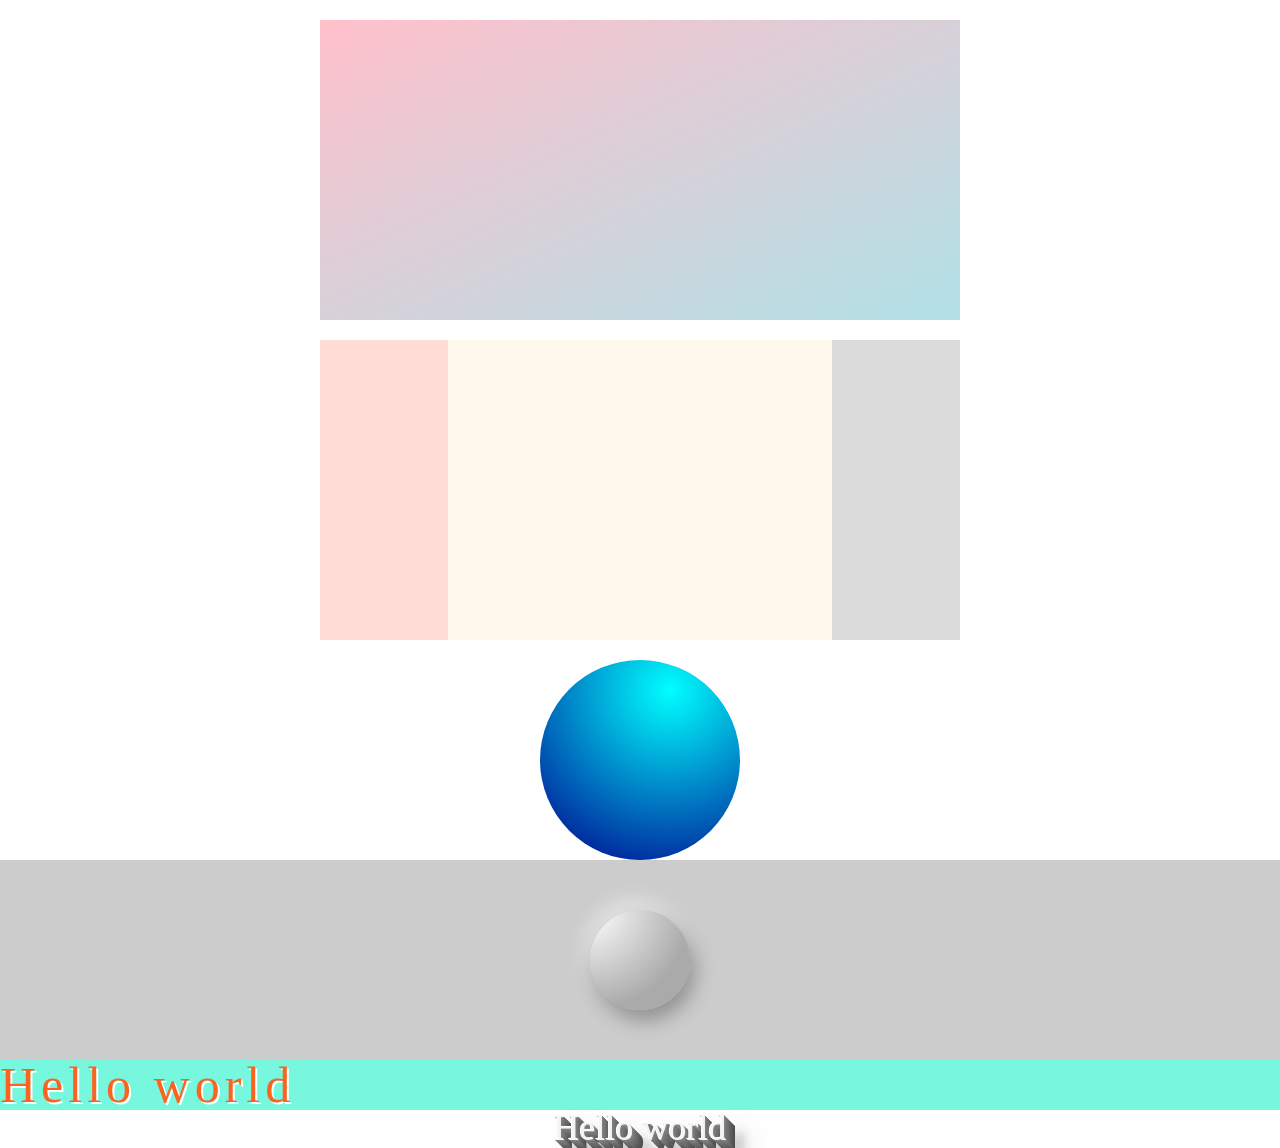
<file: animation/index.html>
<!DOCTYPE html>
<html lang="en">
<head>
    <meta charset="UTF-8">
    <meta http-equiv="X-UA-Compatible" content="IE=edge">
    <meta name="viewport" content="width=device-width, initial-scale=1.0">

    <title>Grids</title>
  
    <link rel="stylesheet" href="css/reset.css">  
    <link rel="stylesheet" href="css/style.css">
   
</head>
<body>
   <div class="linear-1"></div>
   <div class="linear-2"></div>
   <div class="radial-1"></div>
   <div class="radial-2"></div>
   <div class="wrap"><div class="button"></div></div>
   <div class="tshadow-1">Hello world</div>
   <div class="tshadow-2">Hello world</div>
</body>
</html>
</file>
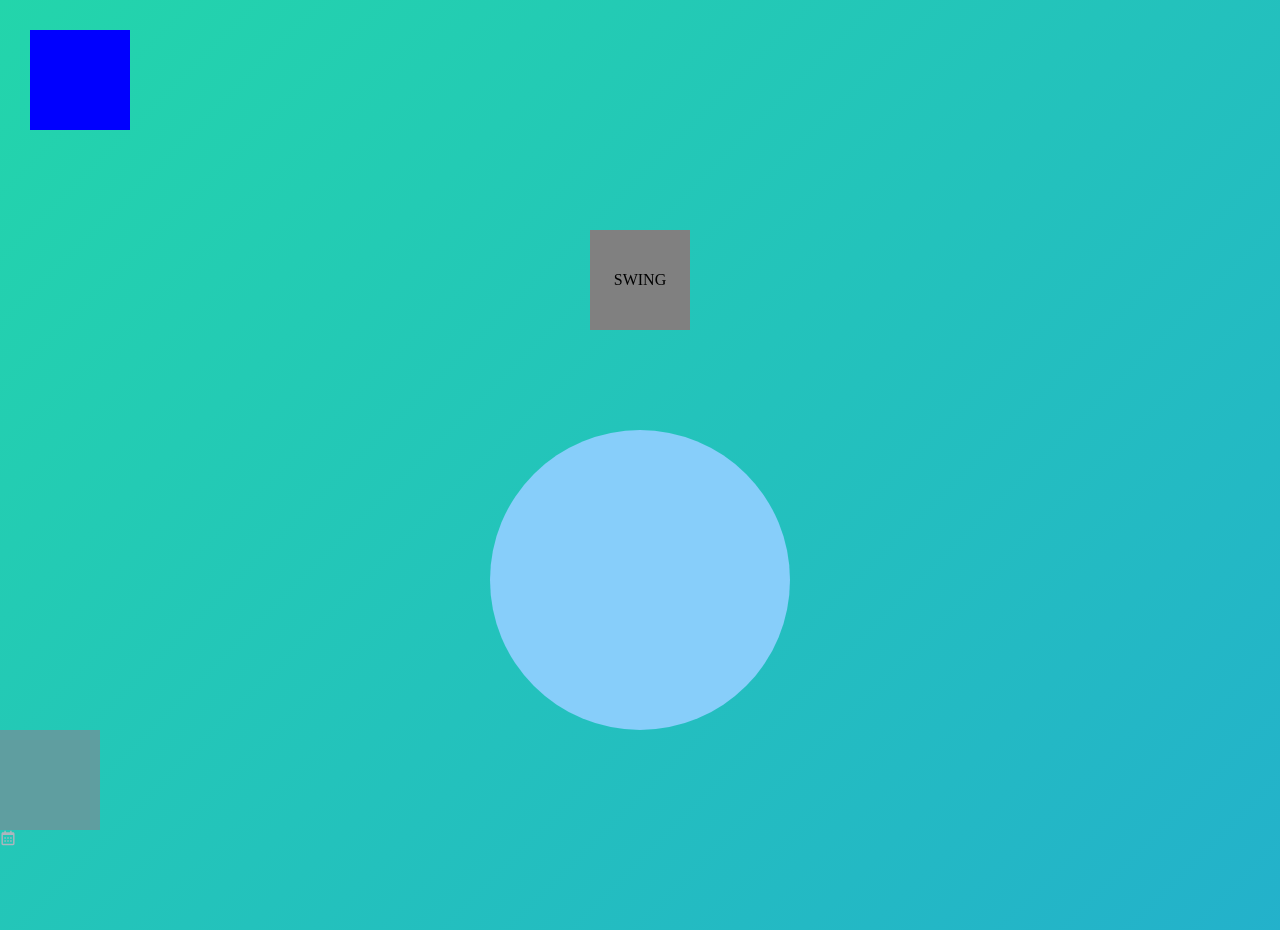
<file: animation/transition.html>
<!DOCTYPE html>
<html lang="en">
<head>
    <meta charset="UTF-8">
    <meta http-equiv="X-UA-Compatible" content="IE=edge">
    <meta name="viewport" content="width=device-width, initial-scale=1.0">
    <link rel="stylesheet" href="css/reset.css">  
    <link rel="stylesheet" href="css/transition.css">  
    <meta name="viewport" content="width=device-width, initial-scale=1.0">
    <title>Document</title>
    <style>
        svg {
            fill: #ADB5BD;
        }
        svg:hover {
            fill: red
        }
    </style>
</head>
<body>
    <div class="rect"></div>
    <div class="swing">SWING</div>
    <div class="color-circle"></div>
    <div class="block"></div>
    <div><svg width="16px" height="16px" viewBox="0 0 16 16" version="1.1" xmlns:xlink="http://www.w3.org/1999/xlink" xmlns="http://www.w3.org/2000/svg">
        <g id="chevron">
          <path d="M11.6364 14.5455L1.45455 14.5455C0.652364 14.5455 0 13.8931 0 13.0909L0 2.90909C0 2.10691 0.652364 1.45455 1.45455 1.45455L2.90909 1.45455L2.90909 0L4.36364 0L4.36364 1.45455L8.72727 1.45455L8.72727 0L10.1818 0L10.1818 1.45455L11.6364 1.45455C12.4385 1.45455 13.0909 2.10691 13.0909 2.90909L13.0909 13.0909C13.0909 13.8931 12.4385 14.5455 11.6364 14.5455ZM11.6371 13.0909L11.6364 4.36364L1.45455 4.36364L1.45455 13.0909L11.6371 13.0909ZM4.36364 6.54545L2.90909 6.54545L2.90909 8L4.36364 8L4.36364 6.54545ZM7.27273 6.54545L5.81818 6.54545L5.81818 8L7.27273 8L7.27273 6.54545ZM10.1818 6.54545L8.72727 6.54545L8.72727 8L10.1818 8L10.1818 6.54545ZM4.36364 9.45455L2.90909 9.45455L2.90909 10.9091L4.36364 10.9091L4.36364 9.45455ZM7.27273 9.45455L5.81818 9.45455L5.81818 10.9091L7.27273 10.9091L7.27273 9.45455ZM10.1818 9.45455L8.72727 9.45455L8.72727 10.9091L10.1818 10.9091L10.1818 9.45455Z" transform="translate(1.4545455 0.72727275)" id="icon_color" fill-rule="evenodd" stroke="none" />
        </g>
      </svg></div>
</body>
</html>
</file>
<file: animation/css/style.css>
* {
    padding: 0;
    margin: 0;
    box-sizing: border-box;
    transition: none;
}
html, body {
    height: 100%;
}

.linear-1, .linear-2 {
    width: 50%;
    height: 300px;
    margin: 20px auto;
}
.linear-1 {
    background: linear-gradient(to top left, powderblue, pink);
}
.linear-2 {
    background: linear-gradient(to top, #E4AF9D 20%, #E4E4D8 50%, #A19887 80%); 
    /*точки остановки, указывается начальная точка*/
    /* Для четкого распределения цветных полос каждый последующий цвет нужно начинать с точки остановки предыдущего цвета: */
    background: linear-gradient(to right, #FFDDD6 20%, #FFF9ED 20%, #FFF9ED 80%, #DBDBDB 80%);
}
/* radial-gradient(форма градиента / размер / позиция центра, первый цвет, второй цвет и т.д.); */
.radial-1 {
    width: 200px;
height: 200px;
border-radius: 50%;
margin: 0 auto;
background: radial-gradient(circle at 65% 15%, aqua, darkblue);
}
.wrap {
    height: 200px;
    padding: 50px 0;
    background: #cccccc;
}
.button {
    width: 100px;
    height: 100px;
    border-radius: 50%;
    margin: 0 auto; 
    background: radial-gradient(farthest-side ellipse at top left, white, #aaaaaa);
    box-shadow: 5px 10px 20px rgba(0,0,0,0.3), -5px -10px 20px rgba(255,255,255,0.5);
}


/*text-shadow: смещениеПоГоризонтали смещениеПоВертикали РадиусРазмытия ЦветТени*/
.tshadow-1 {
    background: #77F7DE;
    color: #FB631E;
    letter-spacing: .1em;
    text-shadow: 2px 2px white;
    font-size: 50px;
}
.tshadow-2 {
    text-align: center;
    font-size: 36px;
    color: #f4f4f4;
    text-shadow: -1px -1px white, 1px 1px gray, 2px 2px #7a7a7a, 3px 3px #757575, 4px 4px #707070, 5px 5px #6b6b6b, 6px 6px #666666, 7px 7px #616161, 8px 8px #5c5c5c, 9px 9px #575757, 10px 10px #525252, 11px 11px #4d4d4d, 18px 18px 30px rgba(0, 0, 0, .4), 18px 18px 10px rgba(0, 0, 0, .4);
}
</file>
<file: animation/css/transition.css>
* {
    padding: 0;
    margin: 0;
    box-sizing: border-box;
}
html, body {
    height: 100%;
}

body {
	background: linear-gradient(-45deg, #ee7752, #e73c7e, #23a6d5, #23d5ab);
	background-size: 400% 400%;
	animation: gradient 15s ease infinite; /*infinite - бесконечная анимация*/
    height: 100%;
}

/* animation: animation-name animation-duration animation-timing-function animation-delay animation-iteration-count animation-direction; */
/* animation-name -  название анимации
animation-duration - продолжительность одного цикла анимации
animation-timing-function - как будет развиваться анимация между каждой парой ключевых кадров (функция)
animation-delay - задержка анимации
animation-iteration-count  - указывает, сколько раз проигрывается цикл анимации
animation-direction - определяет, должна ли анимация воспроизводиться в обратном порядке в некоторых или во всех циклах
*/



@keyframes gradient {
	0% {
		background-position: 0% 50%;
	}
	50% {
		background-position: 100% 50%;
	}
	100% {
		background-position: 0% 50%;
	}
}


.swing {
    width: 100px;
    height: 100px;
    margin: 100px auto;
    display: flex;
    justify-content: center;
    align-items: center;
    cursor: pointer;
    background-color: grey;

}
.swing:hover
{
        -webkit-animation: swing 1s ease;
        animation: swing 1s ease;
        -webkit-animation-iteration-count: 1;
        animation-iteration-count: 5;
}

/*keyframes устанавливает ключевые кадры при анимации элемента*/

@keyframes swing
{
    15%
    {
        -webkit-transform: translateX(7px);
        transform: translateX(7px);
    }
    30%
    {
        -webkit-transform: translateX(-7px);
        transform: translateX(-7px);
    }
    50%
    {
        -webkit-transform: translateX(5px);
        transform: translateX(5px);
    }
    65%
    {
        -webkit-transform: translateX(-5px);
        transform: translateX(-5px);
    }
    80%
    {
        -webkit-transform: translateX(4px);
        transform: translateX(4px);
    }
    100%
    {
        -webkit-transform: translateX(0);
        transform: translateX(0);
    }
}
.color-circle{
    border-radius: 50%; /* makes div a circle */

    height: 300px;
    width: 300px;
    margin: 0 auto;
    background-color: lightskyblue;

   
}
.color-circle:hover {
    /* animation settings */
    animation-name: color-back; 
    animation-duration: 4s;
    animation-iteration-count: 4; /*количество итераций*/
    margin-top: 100px;
    animation-timing-function: linear;
}

@keyframes color-back { 
    0%   {background-color:lightskyblue;}
    25%  {background-color:lightyellow;}
    50%  {background-color:lightcoral; }
    75%  {background-color:lightgreen; }
    100% {background-color:lightskyblue; }
}


.rect {
    width: 100px;
    height: 100px;
    margin: 30px;
    background-color: blue;
    /* transition: all 1s cubic-bezier(0, 0, 1, 1) 5s; */
    transition: background 0.5s, border-radius 5s; /* несколько свойств*/
}
.rect:hover {
    background-color: blueviolet;
    border-radius: 50%;
}
/* transition-property - указывает список свойств, которые будут анимироваться, по умолчанию all
transition-duration - значение продолжительности анимации, ms или s
transition-timing-function - поведение для анимации
transition-delay - задержка времени до начала анимации
transition - property  duration  timing-function  delay */

.block {
    width: 100px;
    height: 100px;
    background-color: cadetblue;
    animation: blockNew 5s ease-in-out;

}
@keyframes blockNew {
    0%{
        margin-left: 0;
    }
    50% {
        margin-left: 50%;
    }
    100% {
        margin-left: 80%;
    }
}
</file>
